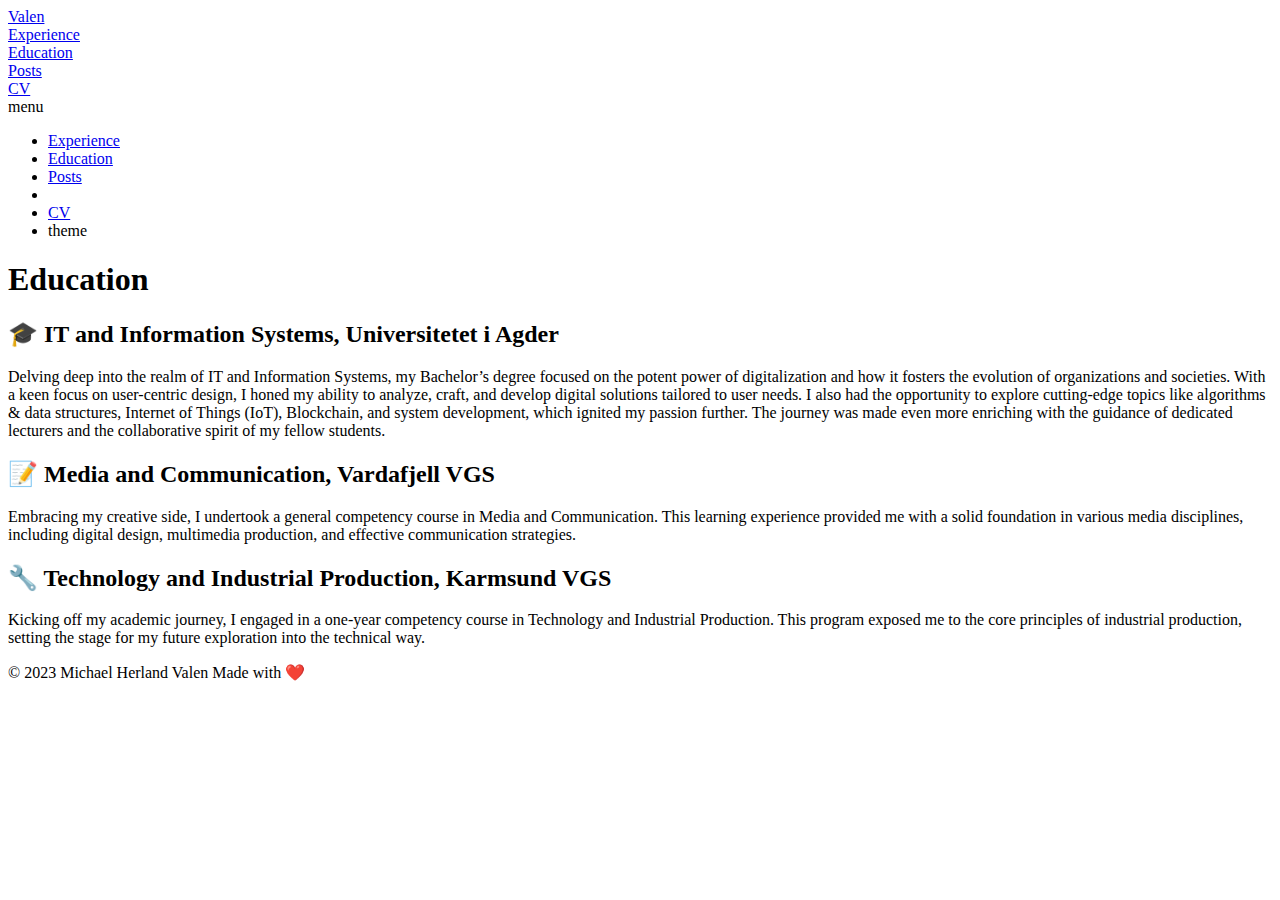
<file: education/index.html>
<!doctype html><html lang=en><head><meta charset=utf-8><meta name=viewport content="width=device-width,initial-scale=1"><style>:root{--accent-color:#FF4D4D}</style><title>Education</title><meta name=description content="Backend Developer @Telenor."><meta name=keywords content="blog,hugo,backend developer,Telenor,programming,web development,portfolio"><meta property="og:url" content="https://michaelhv.no/education/"><meta property="og:type" content="website"><meta property="og:title" content="Education"><meta property="og:description" content="Backend Developer @Telenor."><meta property="og:image" content="https://michaelhv.no/images/profilepicture.webp"><meta property="og:image:secure_url" content="https://michaelhv.no/images/profilepicture.webp"><meta name=twitter:card content="summary_large_image"><meta name=twitter:title content="Education"><meta name=twitter:description content="Backend Developer @Telenor."><meta property="twitter:domain" content="https://michaelhv.no/education/"><meta property="twitter:url" content="https://michaelhv.no/education/"><meta name=twitter:image content="https://michaelhv.no/images/profilepicture.webp"><link rel=canonical href=https://michaelhv.no/education/><link rel=stylesheet type=text/css href=https://michaelhv.no//css/normalize.min.css media=print onload='this.media="all"'><link rel=stylesheet type=text/css href=https://michaelhv.no//css/main.css><link disabled id=dark-theme rel=stylesheet href=https://michaelhv.no//css/dark.css><script src=https://michaelhv.no//js/svg-injector.min.js></script>
<script src=https://michaelhv.no//js/feather-icons.min.js></script>
<script src=https://michaelhv.no//js/main.js></script></head><body><script type=text/javascript>setThemeByUserPref()</script><header class=header><nav class=header-nav><div class=nav-title><a class=nav-brand href=https://michaelhv.no/>Valen</a></div><div class=nav-links><div class=nav-link><a href=https://michaelhv.no/experience/>Experience</a></div><div class=nav-link><a href=https://michaelhv.no/education/>Education</a></div><div class=nav-link><a href=https://michaelhv.no/posts/>Posts</a></div><div class=nav-link><a href=https://github.com/OriginalMHV><span data-feather=github></span></a></div><div class=nav-link><a href=https://michaelhv.no/docs/cv-michaelherlandvalen.pdf><span data-feather=file-text></span> CV</a></div><span class=nav-icons-divider></span><div class="nav-link dark-theme-toggle"><span id=dark-theme-toggle-screen-reader-target class=sr-only></span>
<a><span id=theme-toggle-icon data-feather=moon></span></a></div><div class=nav-link id=hamburger-menu-toggle><span id=hamburger-menu-toggle-screen-reader-target class=sr-only>menu</span>
<a><span data-feather=menu></span></a></div><ul class="nav-hamburger-list visibility-hidden"><li class=nav-item><a href=https://michaelhv.no/experience/>Experience</a></li><li class=nav-item><a href=https://michaelhv.no/education/>Education</a></li><li class=nav-item><a href=https://michaelhv.no/posts/>Posts</a></li><li class=nav-item><a href=https://github.com/OriginalMHV><span data-feather=github></span></a></li><li class=nav-item><a href=https://michaelhv.no/docs/cv-michaelherlandvalen.pdf><span data-feather=file-text></span> CV</a></li><li class="nav-item dark-theme-toggle"><span id=dark-theme-toggle-screen-reader-target class=sr-only>theme</span>
<a><span id=theme-toggle-icon data-feather=moon></span></a></li></ul></div></nav></header><main id=content><div class="post container"><div class=post-header-section><h1>Education</h1></div><div class=post-content><p><h2 id=-it-and-information-systems-universitetet-i-agder>🎓 IT and Information Systems, Universitetet i Agder</h2><p>Delving deep into the realm of IT and Information Systems, my Bachelor&rsquo;s degree focused on the potent power of digitalization and how it fosters the evolution of organizations and societies. With a keen focus on user-centric design, I honed my ability to analyze, craft, and develop digital solutions tailored to user needs. I also had the opportunity to explore cutting-edge topics like algorithms & data structures, Internet of Things (IoT), Blockchain, and system development, which ignited my passion further. The journey was made even more enriching with the guidance of dedicated lecturers and the collaborative spirit of my fellow students.</p><h2 id=-media-and-communication-vardafjell-vgs>📝 Media and Communication, Vardafjell VGS</h2><p>Embracing my creative side, I undertook a general competency course in Media and Communication. This learning experience provided me with a solid foundation in various media disciplines, including digital design, multimedia production, and effective communication strategies.</p><h2 id=-technology-and-industrial-production-karmsund-vgs>🔧 Technology and Industrial Production, Karmsund VGS</h2><p>Kicking off my academic journey, I engaged in a one-year competency course in Technology and Industrial Production. This program exposed me to the core principles of industrial production, setting the stage for my future exploration into the technical way.</p></p></div></div></main><footer class=footer><span>&copy; 2023 Michael Herland Valen</span>
<span>Made with &#10084;&#65039;</span></footer></body></html>
</file>
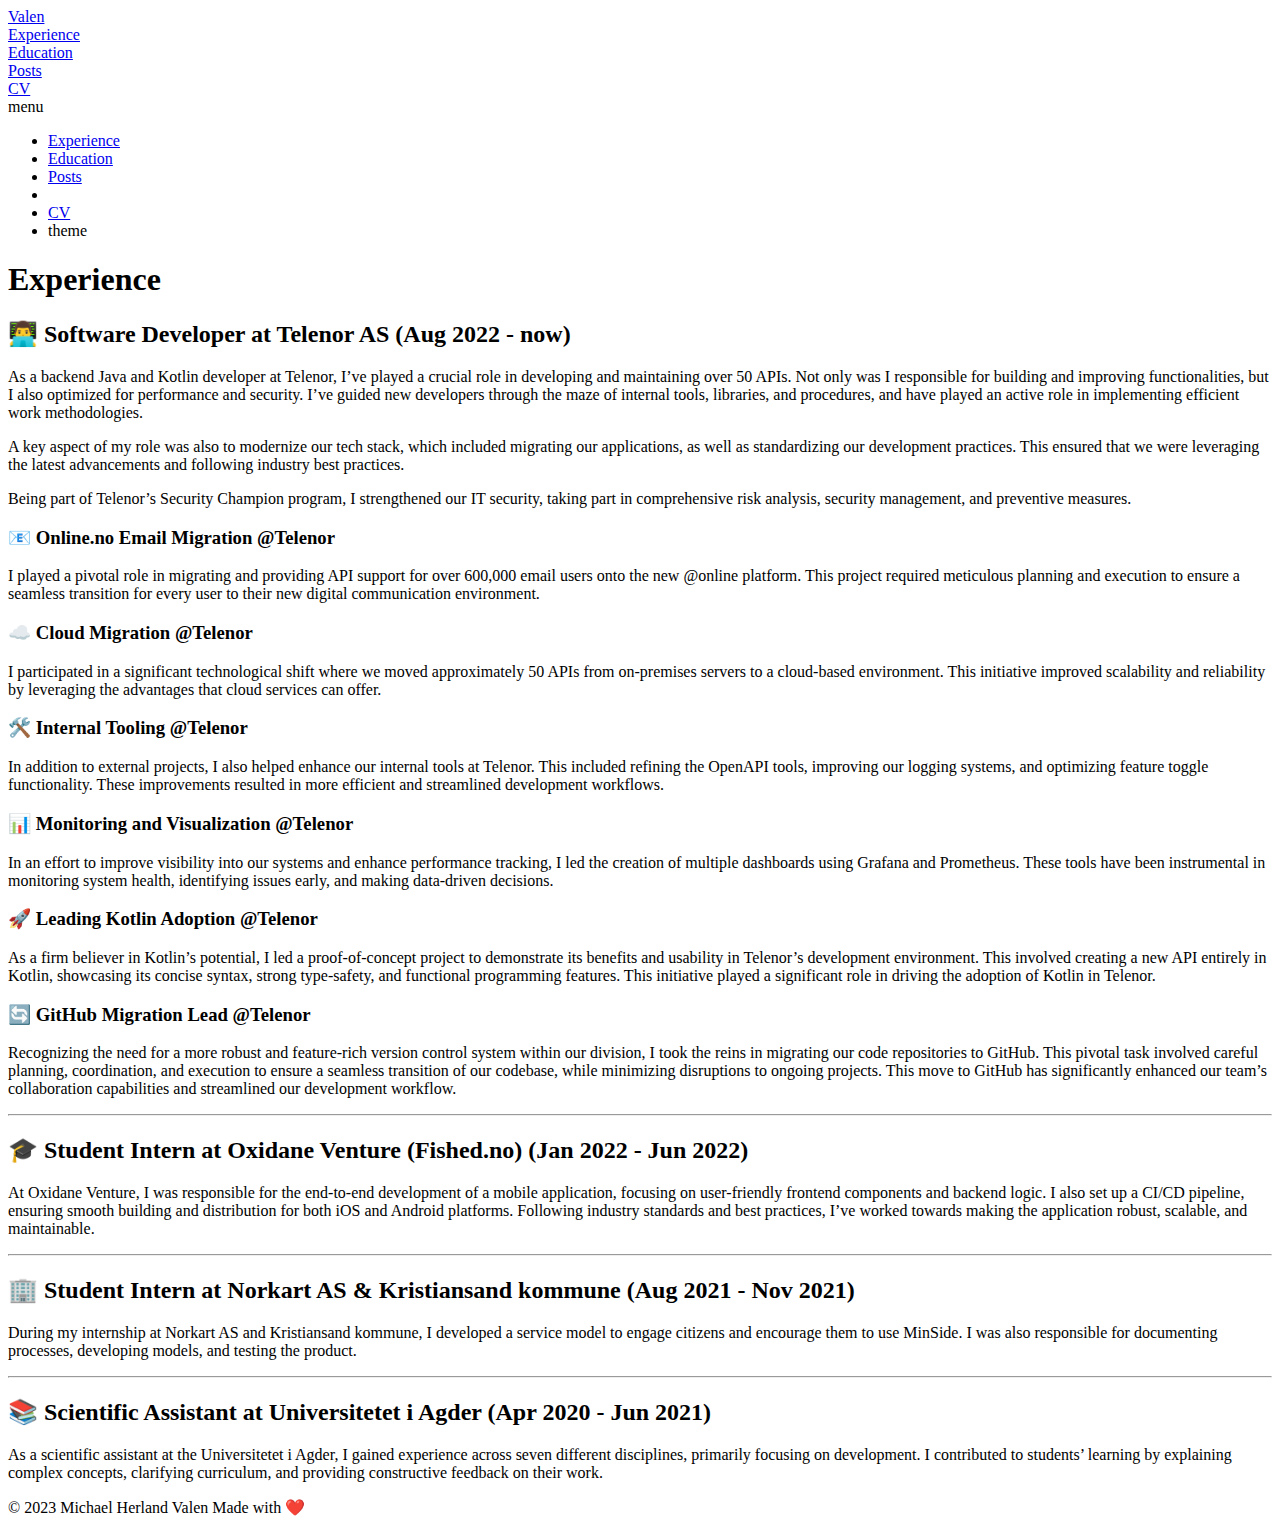
<file: experience/index.html>
<!doctype html><html lang=en><head><meta charset=utf-8><meta name=viewport content="width=device-width,initial-scale=1"><style>:root{--accent-color:#FF4D4D}</style><title>Experience</title><meta name=description content="Backend Developer @Telenor."><meta name=keywords content="blog,hugo,backend developer,Telenor,programming,web development,portfolio"><meta property="og:url" content="https://michaelhv.no/experience/"><meta property="og:type" content="website"><meta property="og:title" content="Experience"><meta property="og:description" content="Backend Developer @Telenor."><meta property="og:image" content="https://michaelhv.no/images/profilepicture.webp"><meta property="og:image:secure_url" content="https://michaelhv.no/images/profilepicture.webp"><meta name=twitter:card content="summary_large_image"><meta name=twitter:title content="Experience"><meta name=twitter:description content="Backend Developer @Telenor."><meta property="twitter:domain" content="https://michaelhv.no/experience/"><meta property="twitter:url" content="https://michaelhv.no/experience/"><meta name=twitter:image content="https://michaelhv.no/images/profilepicture.webp"><link rel=canonical href=https://michaelhv.no/experience/><link rel=stylesheet type=text/css href=https://michaelhv.no//css/normalize.min.css media=print onload='this.media="all"'><link rel=stylesheet type=text/css href=https://michaelhv.no//css/main.css><link disabled id=dark-theme rel=stylesheet href=https://michaelhv.no//css/dark.css><script src=https://michaelhv.no//js/svg-injector.min.js></script>
<script src=https://michaelhv.no//js/feather-icons.min.js></script>
<script src=https://michaelhv.no//js/main.js></script></head><body><script type=text/javascript>setThemeByUserPref()</script><header class=header><nav class=header-nav><div class=nav-title><a class=nav-brand href=https://michaelhv.no/>Valen</a></div><div class=nav-links><div class=nav-link><a href=https://michaelhv.no/experience/>Experience</a></div><div class=nav-link><a href=https://michaelhv.no/education/>Education</a></div><div class=nav-link><a href=https://michaelhv.no/posts/>Posts</a></div><div class=nav-link><a href=https://github.com/OriginalMHV><span data-feather=github></span></a></div><div class=nav-link><a href=https://michaelhv.no/docs/cv-michaelherlandvalen.pdf><span data-feather=file-text></span> CV</a></div><span class=nav-icons-divider></span><div class="nav-link dark-theme-toggle"><span id=dark-theme-toggle-screen-reader-target class=sr-only></span>
<a><span id=theme-toggle-icon data-feather=moon></span></a></div><div class=nav-link id=hamburger-menu-toggle><span id=hamburger-menu-toggle-screen-reader-target class=sr-only>menu</span>
<a><span data-feather=menu></span></a></div><ul class="nav-hamburger-list visibility-hidden"><li class=nav-item><a href=https://michaelhv.no/experience/>Experience</a></li><li class=nav-item><a href=https://michaelhv.no/education/>Education</a></li><li class=nav-item><a href=https://michaelhv.no/posts/>Posts</a></li><li class=nav-item><a href=https://github.com/OriginalMHV><span data-feather=github></span></a></li><li class=nav-item><a href=https://michaelhv.no/docs/cv-michaelherlandvalen.pdf><span data-feather=file-text></span> CV</a></li><li class="nav-item dark-theme-toggle"><span id=dark-theme-toggle-screen-reader-target class=sr-only>theme</span>
<a><span id=theme-toggle-icon data-feather=moon></span></a></li></ul></div></nav></header><main id=content><div class="post container"><div class=post-header-section><h1>Experience</h1></div><div class=post-content><p><h2 id=-software-developer-at-telenor-as-aug-2022---now>👨‍💻 Software Developer at Telenor AS (Aug 2022 - now)</h2><p>As a backend Java and Kotlin developer at Telenor, I&rsquo;ve played a crucial role in developing and maintaining over 50 APIs. Not only was I responsible for building and improving functionalities, but I also optimized for performance and security. I&rsquo;ve guided new developers through the maze of internal tools, libraries, and procedures, and have played an active role in implementing efficient work methodologies.</p><p>A key aspect of my role was also to modernize our tech stack, which included migrating our applications, as well as standardizing our development practices. This ensured that we were leveraging the latest advancements and following industry best practices.</p><p>Being part of Telenor&rsquo;s Security Champion program, I strengthened our IT security, taking part in comprehensive risk analysis, security management, and preventive measures.</p><h3 id=-onlineno-email-migration-telenor>📧 Online.no Email Migration @Telenor</h3><p>I played a pivotal role in migrating and providing API support for over 600,000 email users onto the new @online platform. This project required meticulous planning and execution to ensure a seamless transition for every user to their new digital communication environment.</p><h3 id=-cloud-migration-telenor>☁️ Cloud Migration @Telenor</h3><p>I participated in a significant technological shift where we moved approximately 50 APIs from on-premises servers to a cloud-based environment. This initiative improved scalability and reliability by leveraging the advantages that cloud services can offer.</p><h3 id=-internal-tooling-telenor>🛠️ Internal Tooling @Telenor</h3><p>In addition to external projects, I also helped enhance our internal tools at Telenor. This included refining the OpenAPI tools, improving our logging systems, and optimizing feature toggle functionality. These improvements resulted in more efficient and streamlined development workflows.</p><h3 id=-monitoring-and-visualization-telenor>📊 Monitoring and Visualization @Telenor</h3><p>In an effort to improve visibility into our systems and enhance performance tracking, I led the creation of multiple dashboards using Grafana and Prometheus. These tools have been instrumental in monitoring system health, identifying issues early, and making data-driven decisions.</p><h3 id=-leading-kotlin-adoption-telenor>🚀 Leading Kotlin Adoption @Telenor</h3><p>As a firm believer in Kotlin&rsquo;s potential, I led a proof-of-concept project to demonstrate its benefits and usability in Telenor&rsquo;s development environment. This involved creating a new API entirely in Kotlin, showcasing its concise syntax, strong type-safety, and functional programming features. This initiative played a significant role in driving the adoption of Kotlin in Telenor.</p><h3 id=-github-migration-lead-telenor>🔄 GitHub Migration Lead @Telenor</h3><p>Recognizing the need for a more robust and feature-rich version control system within our division, I took the reins in migrating our code repositories to GitHub. This pivotal task involved careful planning, coordination, and execution to ensure a seamless transition of our codebase, while minimizing disruptions to ongoing projects. This move to GitHub has significantly enhanced our team&rsquo;s collaboration capabilities and streamlined our development workflow.</p><hr><h2 id=-student-intern-at-oxidane-venture-fishedno-jan-2022---jun-2022>🎓 Student Intern at Oxidane Venture (Fished.no) (Jan 2022 - Jun 2022)</h2><p>At Oxidane Venture, I was responsible for the end-to-end development of a mobile application, focusing on user-friendly frontend components and backend logic. I also set up a CI/CD pipeline, ensuring smooth building and distribution for both iOS and Android platforms. Following industry standards and best practices, I&rsquo;ve worked towards making the application robust, scalable, and maintainable.</p><hr><h2 id=-student-intern-at-norkart-as--kristiansand-kommune-aug-2021---nov-2021>🏢 Student Intern at Norkart AS & Kristiansand kommune (Aug 2021 - Nov 2021)</h2><p>During my internship at Norkart AS and Kristiansand kommune, I developed a service model to engage citizens and encourage them to use MinSide. I was also responsible for documenting processes, developing models, and testing the product.</p><hr><h2 id=-scientific-assistant-at-universitetet-i-agder-apr-2020---jun-2021>📚 Scientific Assistant at Universitetet i Agder (Apr 2020 - Jun 2021)</h2><p>As a scientific assistant at the Universitetet i Agder, I gained experience across seven different disciplines, primarily focusing on development. I contributed to students&rsquo; learning by explaining complex concepts, clarifying curriculum, and providing constructive feedback on their work.</p></p></div></div></main><footer class=footer><span>&copy; 2023 Michael Herland Valen</span>
<span>Made with &#10084;&#65039;</span></footer></body></html>
</file>
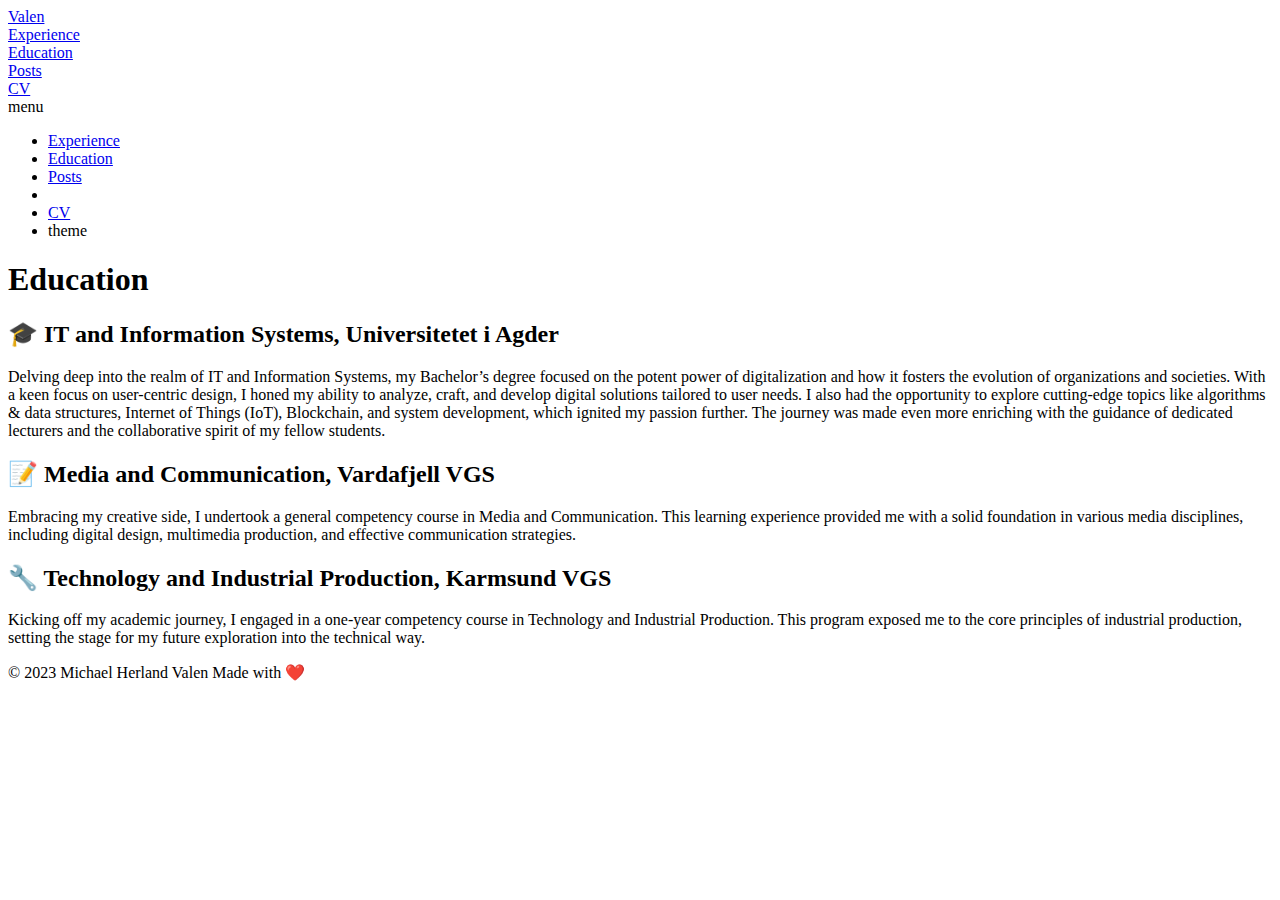
<file: public/education/index.html>
<!DOCTYPE html>
<html lang="en"><head>
    <meta charset="utf-8">
    <meta name="viewport" content="width=device-width, initial-scale=1">

    <style>
        :root {
            --accent-color: #FF4D4D;
        }
    </style>

    
    
    
    
    
    

    
    <title>Education</title>
    <meta name="description" content="Backend Developer @Telenor.">
    <meta name="keywords" content='blog, hugo, backend developer, Telenor, programming, web development, portfolio'>

    <meta property="og:url" content="https://michaelhv.no/education/">
    <meta property="og:type" content="website">
    <meta property="og:title" content="Education">
    <meta property="og:description" content="Backend Developer @Telenor.">
    <meta property="og:image" content="https://michaelhv.no/images/profilepicture.webp">
    <meta property="og:image:secure_url" content="https://michaelhv.no/images/profilepicture.webp">

    <meta name="twitter:card" content="summary_large_image">
    <meta name="twitter:title" content="Education">
    <meta name="twitter:description" content="Backend Developer @Telenor.">
    <meta property="twitter:domain" content="https://michaelhv.no/education/">
    <meta property="twitter:url" content="https://michaelhv.no/education/">
    <meta name="twitter:image" content="https://michaelhv.no/images/profilepicture.webp">

    
    <link rel="canonical" href="https://michaelhv.no/education/" />

    <link rel="stylesheet" type="text/css" href="https://michaelhv.no//css/normalize.min.css" media="print" onload="this.media='all'">
    <link rel="stylesheet" type="text/css" href="https://michaelhv.no//css/main.css">
    <link disabled id="dark-theme" rel="stylesheet" href="https://michaelhv.no//css/dark.css">

    <script src="https://michaelhv.no//js/svg-injector.min.js"></script>
    <script src="https://michaelhv.no//js/feather-icons.min.js"></script>
    <script src="https://michaelhv.no//js/main.js"></script>

    
    
</head>
<body>
        <script type="text/javascript">
            
            setThemeByUserPref();
        </script><header class="header">
    <nav class="header-nav">

        <div class="nav-title">
            <a class="nav-brand" href="https://michaelhv.no/">Valen</a>
        </div>

        <div class="nav-links">
            
            <div class="nav-link">
                <a href="https://michaelhv.no/experience/"> Experience </a>
            </div>
            
            <div class="nav-link">
                <a href="https://michaelhv.no/education/"> Education </a>
            </div>
            
            <div class="nav-link">
                <a href="https://michaelhv.no/posts/"> Posts </a>
            </div>
            
            <div class="nav-link">
                <a href="https://github.com/OriginalMHV"><span data-feather='github'></span>  </a>
            </div>
            
            <div class="nav-link">
                <a href="https://michaelhv.no/docs/cv-michaelherlandvalen.pdf"><span data-feather='file-text'></span> CV </a>
            </div>
            

            <span class="nav-icons-divider"></span>
            <div class="nav-link dark-theme-toggle">
                <span id="dark-theme-toggle-screen-reader-target" class="sr-only"></span>
                <a>
                    <span id="theme-toggle-icon" data-feather="moon"></span>
                </a>
            </div>

            <div class="nav-link" id="hamburger-menu-toggle">
                <span id="hamburger-menu-toggle-screen-reader-target" class="sr-only">menu</span>
                <a>
                    <span data-feather="menu"></span>
                </a>
            </div>

            
            <ul class="nav-hamburger-list visibility-hidden">
                
                <li class="nav-item">
                    <a href="https://michaelhv.no/experience/"> Experience </a>
                </li>
                
                <li class="nav-item">
                    <a href="https://michaelhv.no/education/"> Education </a>
                </li>
                
                <li class="nav-item">
                    <a href="https://michaelhv.no/posts/"> Posts </a>
                </li>
                
                <li class="nav-item">
                    <a href="https://github.com/OriginalMHV"><span data-feather='github'></span>  </a>
                </li>
                
                <li class="nav-item">
                    <a href="https://michaelhv.no/docs/cv-michaelherlandvalen.pdf"><span data-feather='file-text'></span> CV </a>
                </li>
                
                <li class="nav-item dark-theme-toggle">
                    <span id="dark-theme-toggle-screen-reader-target" class="sr-only">theme</span>
                    <a>
                        <span id="theme-toggle-icon" data-feather="moon"></span>
                    </a>
                </li>
            </ul>

        </div>
    </nav>
</header>
<main id="content">
    <div class="post container">

    <div class="post-header-section">
        <h1>Education</h1>
    </div>

    <div class="post-content">
        <p>
            <h2 id="-it-and-information-systems-universitetet-i-agder">🎓 IT and Information Systems, Universitetet i Agder</h2>
<p>Delving deep into the realm of IT and Information Systems, my Bachelor&rsquo;s degree focused on the potent power of digitalization and how it fosters the evolution of organizations and societies. With a keen focus on user-centric design, I honed my ability to analyze, craft, and develop digital solutions tailored to user needs. I also had the opportunity to explore cutting-edge topics like algorithms &amp; data structures, Internet of Things (IoT), Blockchain, and system development, which ignited my passion further. The journey was made even more enriching with the guidance of dedicated lecturers and the collaborative spirit of my fellow students.</p>
<h2 id="-media-and-communication-vardafjell-vgs">📝 Media and Communication, Vardafjell VGS</h2>
<p>Embracing my creative side, I undertook a general competency course in Media and Communication. This learning experience provided me with a solid foundation in various media disciplines, including digital design, multimedia production, and effective communication strategies.</p>
<h2 id="-technology-and-industrial-production-karmsund-vgs">🔧 Technology and Industrial Production, Karmsund VGS</h2>
<p>Kicking off my academic journey, I engaged in a one-year competency course in Technology and Industrial Production. This program exposed me to the core principles of industrial production, setting the stage for my future exploration into the technical way.</p>

        </p>
    </div>
</div>



        </main><footer class="footer">
    
    

    <span>&copy; 2023 Michael Herland Valen</span>
    <span>
        Made with &#10084;&#65039;
    </span>
</footer>
</body>
</html>
</file>
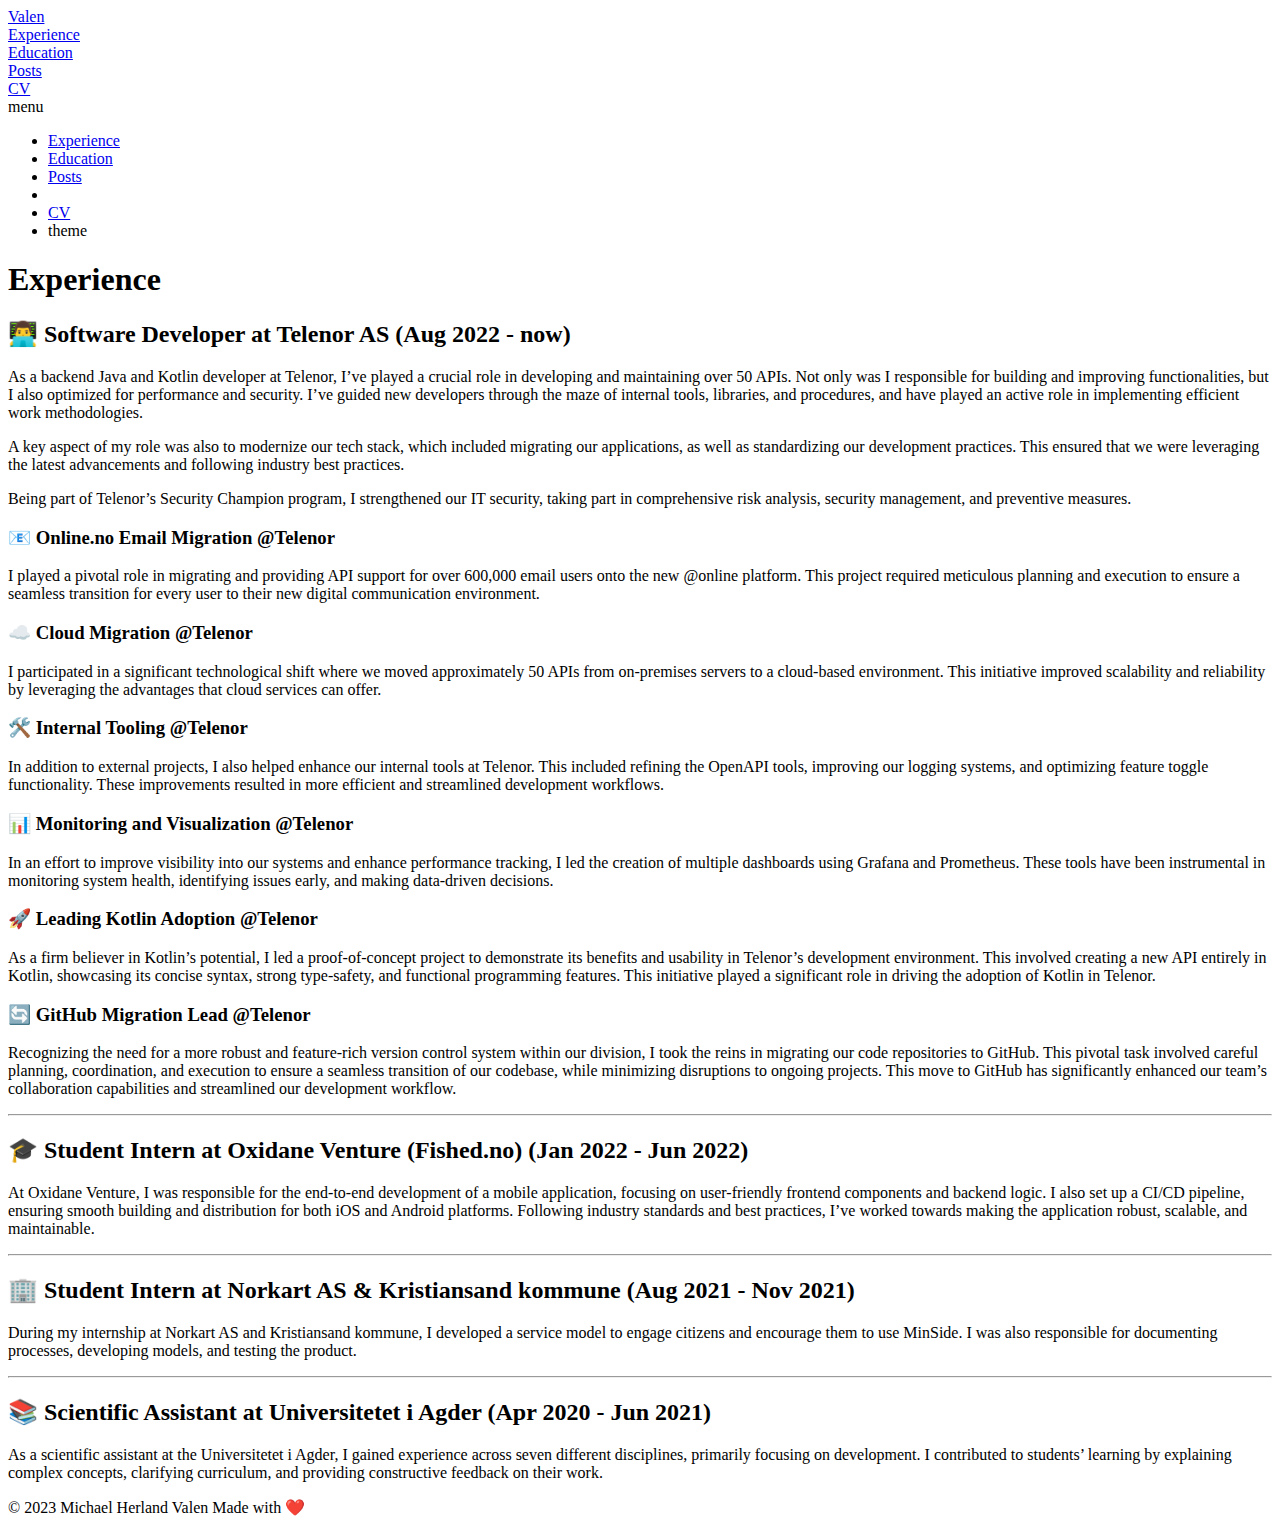
<file: public/experience/index.html>
<!DOCTYPE html>
<html lang="en"><head>
    <meta charset="utf-8">
    <meta name="viewport" content="width=device-width, initial-scale=1">

    <style>
        :root {
            --accent-color: #FF4D4D;
        }
    </style>

    
    
    
    
    
    

    
    <title>Experience</title>
    <meta name="description" content="Backend Developer @Telenor.">
    <meta name="keywords" content='blog, hugo, backend developer, Telenor, programming, web development, portfolio'>

    <meta property="og:url" content="https://michaelhv.no/experience/">
    <meta property="og:type" content="website">
    <meta property="og:title" content="Experience">
    <meta property="og:description" content="Backend Developer @Telenor.">
    <meta property="og:image" content="https://michaelhv.no/images/profilepicture.webp">
    <meta property="og:image:secure_url" content="https://michaelhv.no/images/profilepicture.webp">

    <meta name="twitter:card" content="summary_large_image">
    <meta name="twitter:title" content="Experience">
    <meta name="twitter:description" content="Backend Developer @Telenor.">
    <meta property="twitter:domain" content="https://michaelhv.no/experience/">
    <meta property="twitter:url" content="https://michaelhv.no/experience/">
    <meta name="twitter:image" content="https://michaelhv.no/images/profilepicture.webp">

    
    <link rel="canonical" href="https://michaelhv.no/experience/" />

    <link rel="stylesheet" type="text/css" href="https://michaelhv.no//css/normalize.min.css" media="print" onload="this.media='all'">
    <link rel="stylesheet" type="text/css" href="https://michaelhv.no//css/main.css">
    <link disabled id="dark-theme" rel="stylesheet" href="https://michaelhv.no//css/dark.css">

    <script src="https://michaelhv.no//js/svg-injector.min.js"></script>
    <script src="https://michaelhv.no//js/feather-icons.min.js"></script>
    <script src="https://michaelhv.no//js/main.js"></script>

    
    
</head>
<body>
        <script type="text/javascript">
            
            setThemeByUserPref();
        </script><header class="header">
    <nav class="header-nav">

        <div class="nav-title">
            <a class="nav-brand" href="https://michaelhv.no/">Valen</a>
        </div>

        <div class="nav-links">
            
            <div class="nav-link">
                <a href="https://michaelhv.no/experience/"> Experience </a>
            </div>
            
            <div class="nav-link">
                <a href="https://michaelhv.no/education/"> Education </a>
            </div>
            
            <div class="nav-link">
                <a href="https://michaelhv.no/posts/"> Posts </a>
            </div>
            
            <div class="nav-link">
                <a href="https://github.com/OriginalMHV"><span data-feather='github'></span>  </a>
            </div>
            
            <div class="nav-link">
                <a href="https://michaelhv.no/docs/cv-michaelherlandvalen.pdf"><span data-feather='file-text'></span> CV </a>
            </div>
            

            <span class="nav-icons-divider"></span>
            <div class="nav-link dark-theme-toggle">
                <span id="dark-theme-toggle-screen-reader-target" class="sr-only"></span>
                <a>
                    <span id="theme-toggle-icon" data-feather="moon"></span>
                </a>
            </div>

            <div class="nav-link" id="hamburger-menu-toggle">
                <span id="hamburger-menu-toggle-screen-reader-target" class="sr-only">menu</span>
                <a>
                    <span data-feather="menu"></span>
                </a>
            </div>

            
            <ul class="nav-hamburger-list visibility-hidden">
                
                <li class="nav-item">
                    <a href="https://michaelhv.no/experience/"> Experience </a>
                </li>
                
                <li class="nav-item">
                    <a href="https://michaelhv.no/education/"> Education </a>
                </li>
                
                <li class="nav-item">
                    <a href="https://michaelhv.no/posts/"> Posts </a>
                </li>
                
                <li class="nav-item">
                    <a href="https://github.com/OriginalMHV"><span data-feather='github'></span>  </a>
                </li>
                
                <li class="nav-item">
                    <a href="https://michaelhv.no/docs/cv-michaelherlandvalen.pdf"><span data-feather='file-text'></span> CV </a>
                </li>
                
                <li class="nav-item dark-theme-toggle">
                    <span id="dark-theme-toggle-screen-reader-target" class="sr-only">theme</span>
                    <a>
                        <span id="theme-toggle-icon" data-feather="moon"></span>
                    </a>
                </li>
            </ul>

        </div>
    </nav>
</header>
<main id="content">
    <div class="post container">

    <div class="post-header-section">
        <h1>Experience</h1>
    </div>

    <div class="post-content">
        <p>
            <h2 id="-software-developer-at-telenor-as-aug-2022---now">👨‍💻 Software Developer at Telenor AS (Aug 2022 - now)</h2>
<p>As a backend Java and Kotlin developer at Telenor, I&rsquo;ve played a crucial role in developing and maintaining over 50 APIs. Not only was I responsible for building and improving functionalities, but I also optimized for performance and security. I&rsquo;ve guided new developers through the maze of internal tools, libraries, and procedures, and have played an active role in implementing efficient work methodologies.</p>
<p>A key aspect of my role was also to modernize our tech stack, which included migrating our applications, as well as standardizing our development practices. This ensured that we were leveraging the latest advancements and following industry best practices.</p>
<p>Being part of Telenor&rsquo;s Security Champion program, I strengthened our IT security, taking part in comprehensive risk analysis, security management, and preventive measures.</p>
<h3 id="-onlineno-email-migration-telenor">📧 Online.no Email Migration @Telenor</h3>
<p>I played a pivotal role in migrating and providing API support for over 600,000 email users onto the new @online platform. This project required meticulous planning and execution to ensure a seamless transition for every user to their new digital communication environment.</p>
<h3 id="-cloud-migration-telenor">☁️ Cloud Migration @Telenor</h3>
<p>I participated in a significant technological shift where we moved approximately 50 APIs from on-premises servers to a cloud-based environment. This initiative improved scalability and reliability by leveraging the advantages that cloud services can offer.</p>
<h3 id="-internal-tooling-telenor">🛠️ Internal Tooling @Telenor</h3>
<p>In addition to external projects, I also helped enhance our internal tools at Telenor. This included refining the OpenAPI tools, improving our logging systems, and optimizing feature toggle functionality. These improvements resulted in more efficient and streamlined development workflows.</p>
<h3 id="-monitoring-and-visualization-telenor">📊 Monitoring and Visualization @Telenor</h3>
<p>In an effort to improve visibility into our systems and enhance performance tracking, I led the creation of multiple dashboards using Grafana and Prometheus. These tools have been instrumental in monitoring system health, identifying issues early, and making data-driven decisions.</p>
<h3 id="-leading-kotlin-adoption-telenor">🚀 Leading Kotlin Adoption @Telenor</h3>
<p>As a firm believer in Kotlin&rsquo;s potential, I led a proof-of-concept project to demonstrate its benefits and usability in Telenor&rsquo;s development environment. This involved creating a new API entirely in Kotlin, showcasing its concise syntax, strong type-safety, and functional programming features. This initiative played a significant role in driving the adoption of Kotlin in Telenor.</p>
<h3 id="-github-migration-lead-telenor">🔄 GitHub Migration Lead @Telenor</h3>
<p>Recognizing the need for a more robust and feature-rich version control system within our division, I took the reins in migrating our code repositories to GitHub. This pivotal task involved careful planning, coordination, and execution to ensure a seamless transition of our codebase, while minimizing disruptions to ongoing projects. This move to GitHub has significantly enhanced our team&rsquo;s collaboration capabilities and streamlined our development workflow.</p>
<hr>
<h2 id="-student-intern-at-oxidane-venture-fishedno-jan-2022---jun-2022">🎓 Student Intern at Oxidane Venture (Fished.no) (Jan 2022 - Jun 2022)</h2>
<p>At Oxidane Venture, I was responsible for the end-to-end development of a mobile application, focusing on user-friendly frontend components and backend logic. I also set up a CI/CD pipeline, ensuring smooth building and distribution for both iOS and Android platforms. Following industry standards and best practices, I&rsquo;ve worked towards making the application robust, scalable, and maintainable.</p>
<hr>
<h2 id="-student-intern-at-norkart-as--kristiansand-kommune-aug-2021---nov-2021">🏢 Student Intern at Norkart AS &amp; Kristiansand kommune (Aug 2021 - Nov 2021)</h2>
<p>During my internship at Norkart AS and Kristiansand kommune, I developed a service model to engage citizens and encourage them to use MinSide. I was also responsible for documenting processes, developing models, and testing the product.</p>
<hr>
<h2 id="-scientific-assistant-at-universitetet-i-agder-apr-2020---jun-2021">📚 Scientific Assistant at Universitetet i Agder (Apr 2020 - Jun 2021)</h2>
<p>As a scientific assistant at the Universitetet i Agder, I gained experience across seven different disciplines, primarily focusing on development. I contributed to students&rsquo; learning by explaining complex concepts, clarifying curriculum, and providing constructive feedback on their work.</p>

        </p>
    </div>
</div>



        </main><footer class="footer">
    
    

    <span>&copy; 2023 Michael Herland Valen</span>
    <span>
        Made with &#10084;&#65039;
    </span>
</footer>
</body>
</html>
</file>
